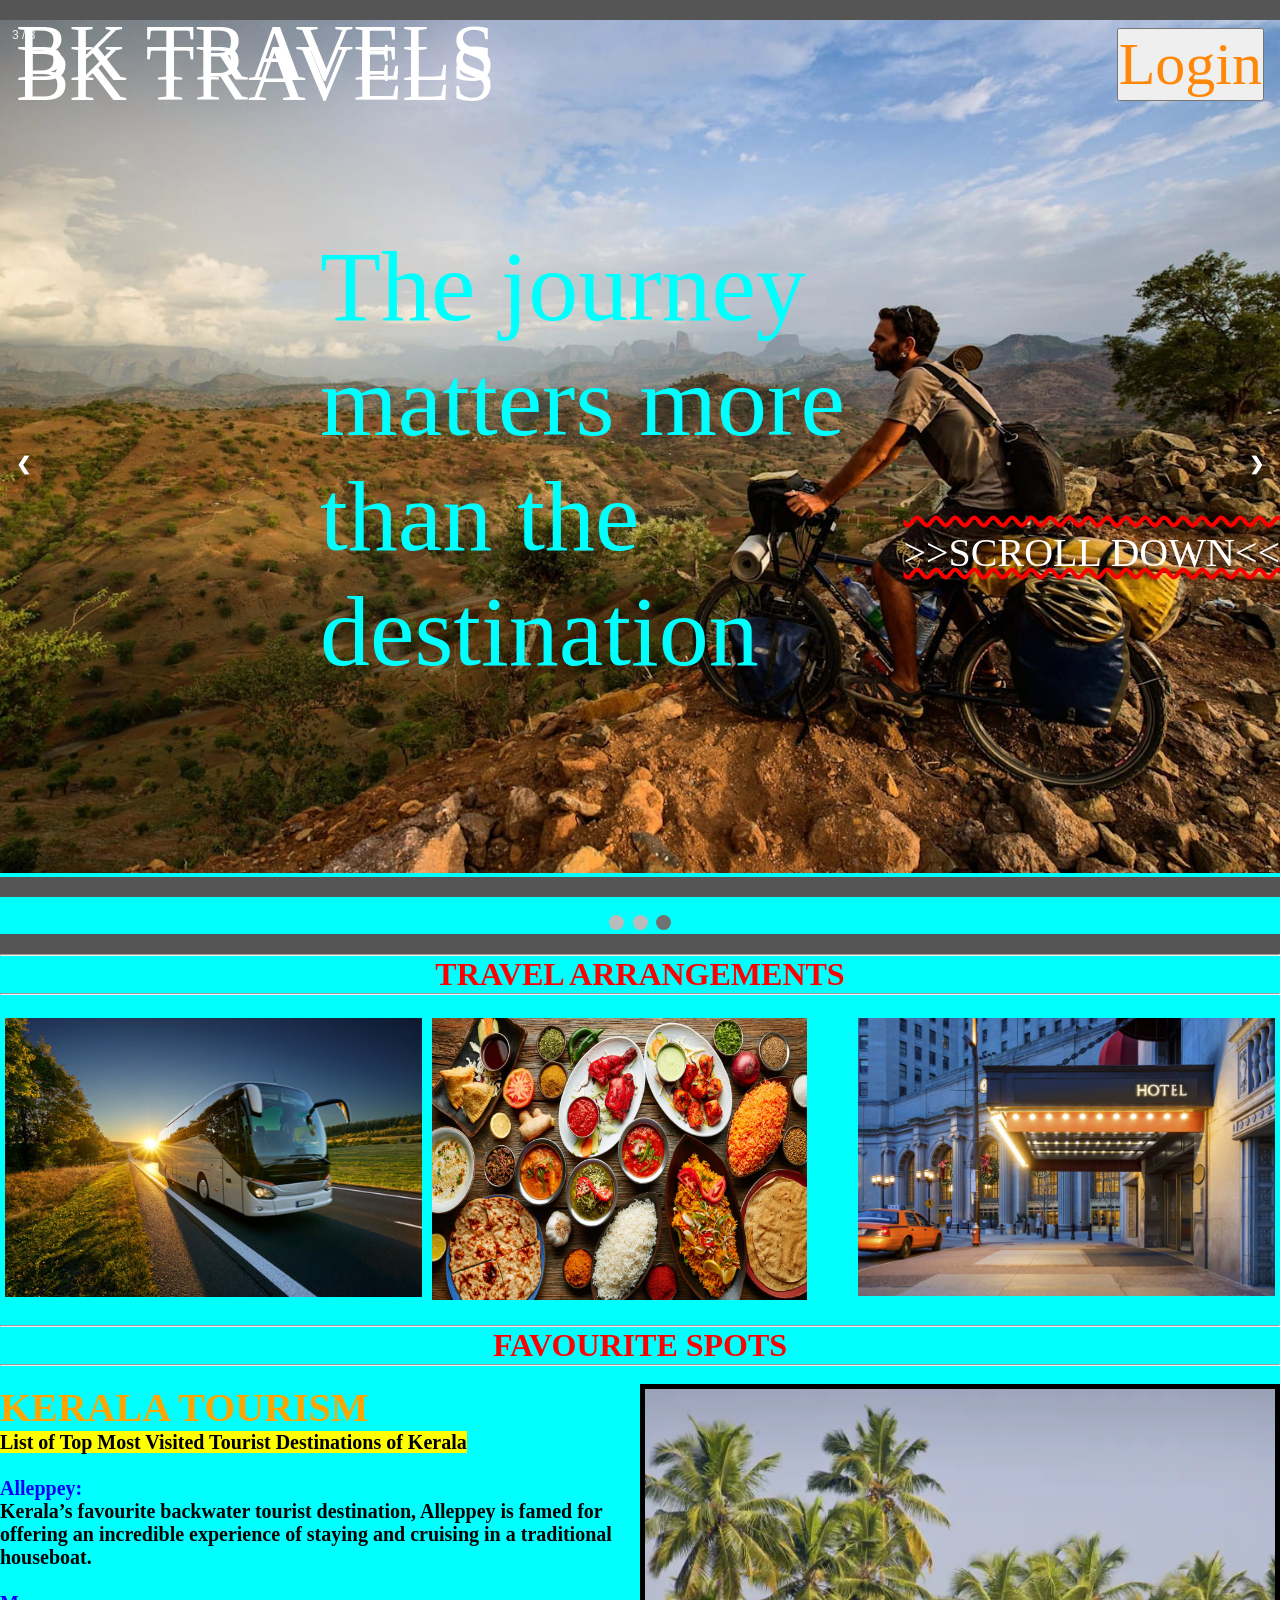
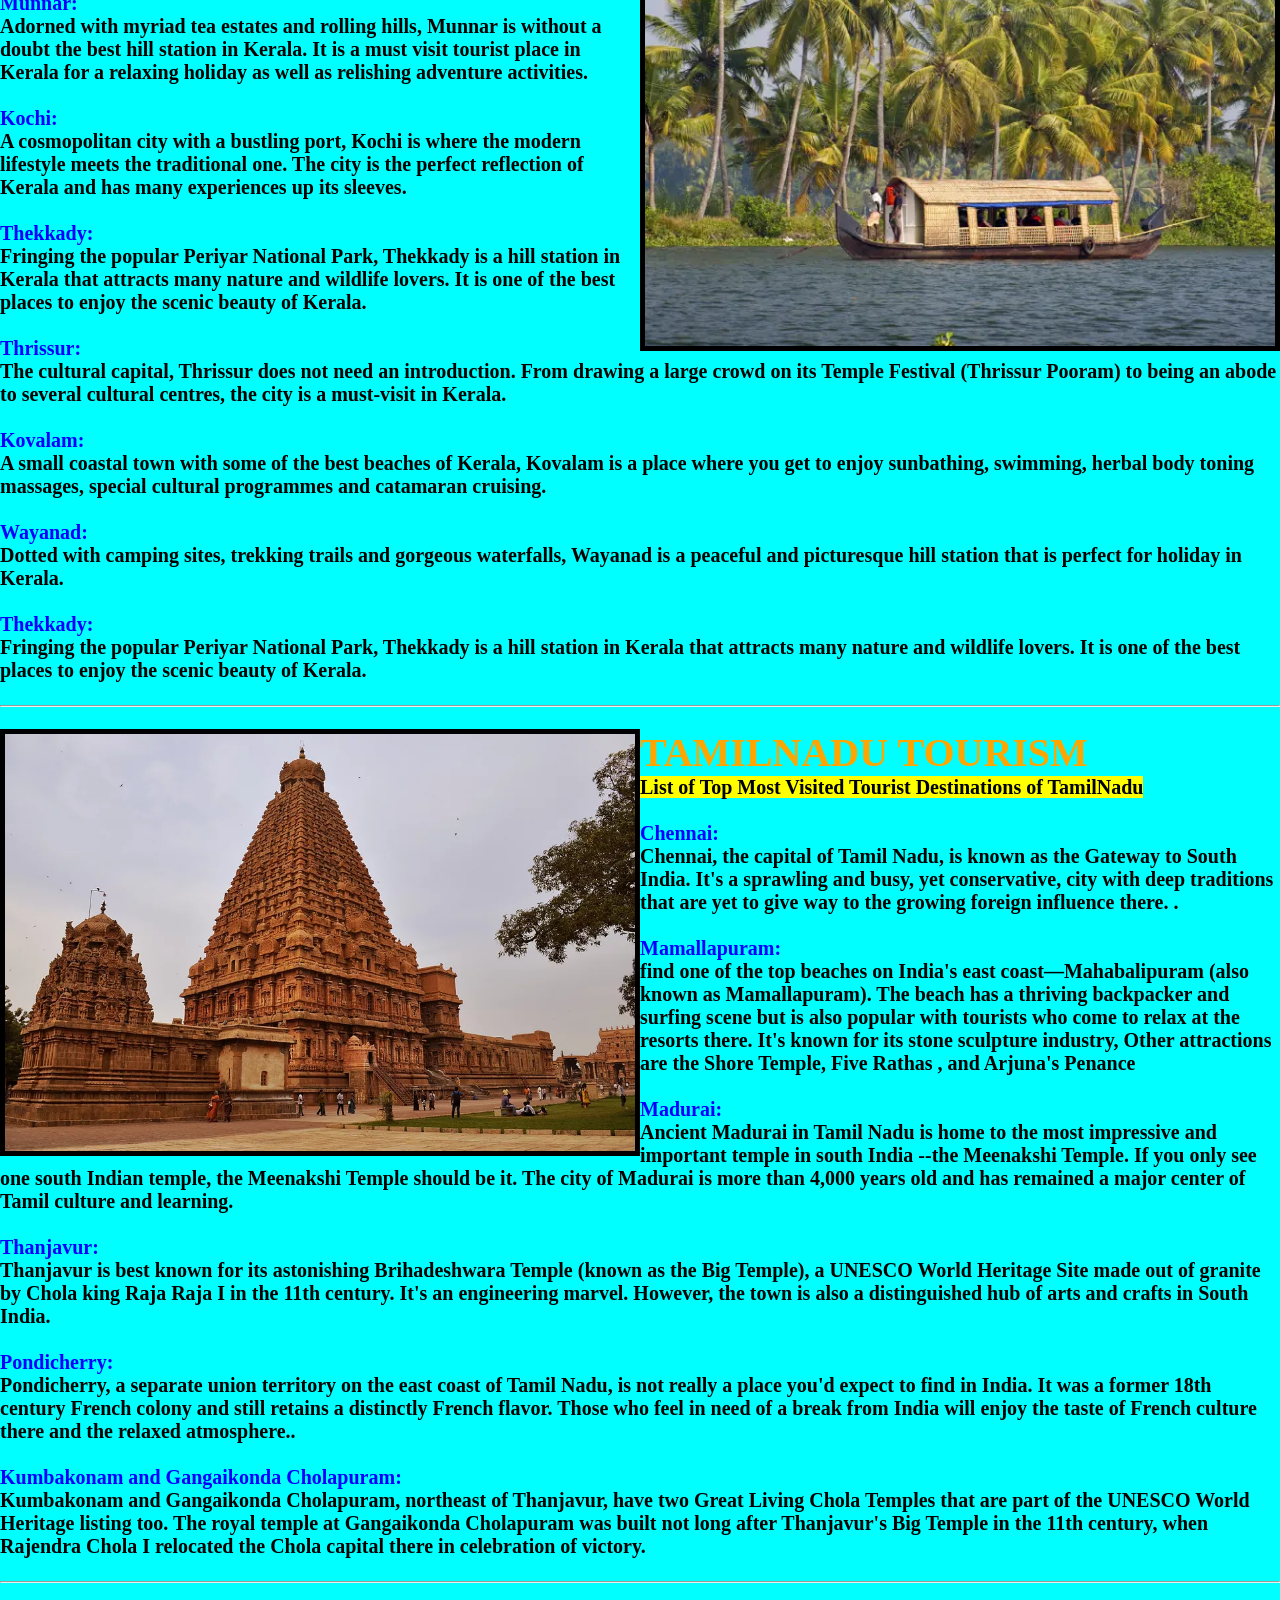
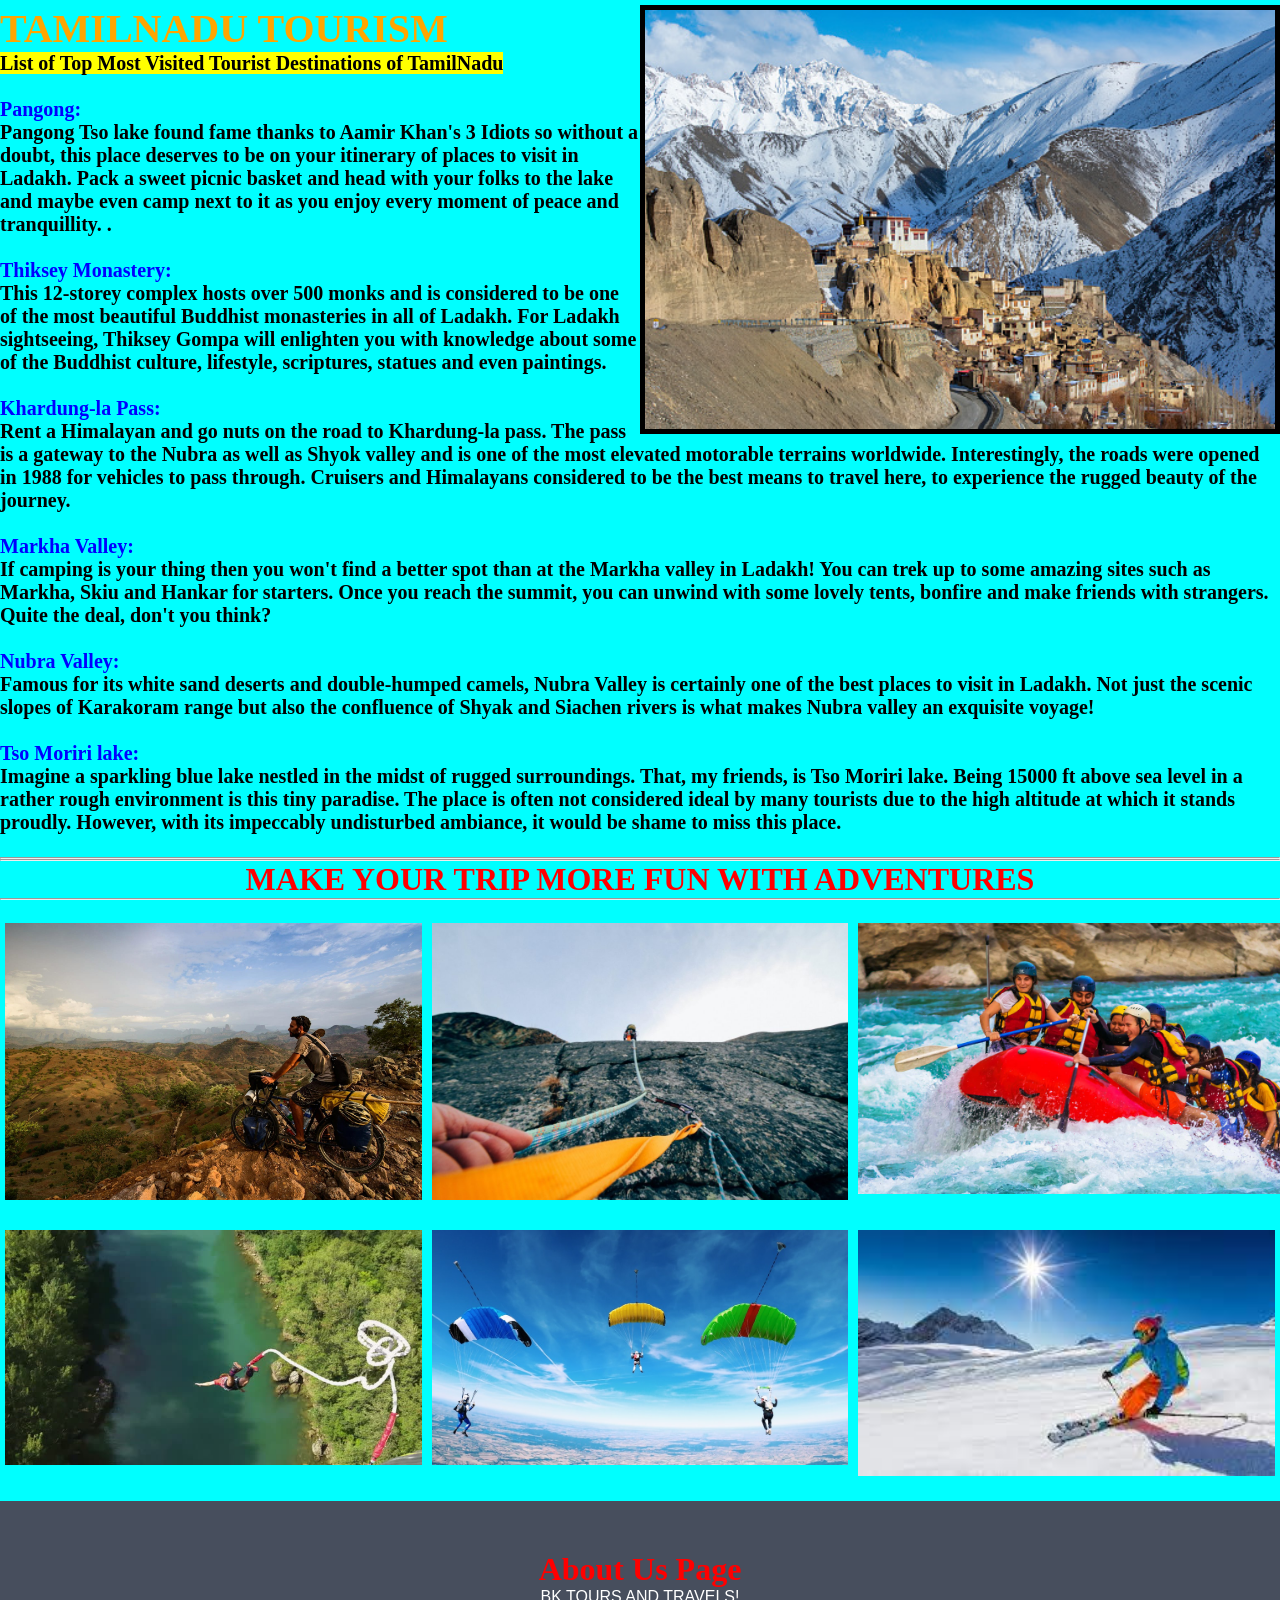
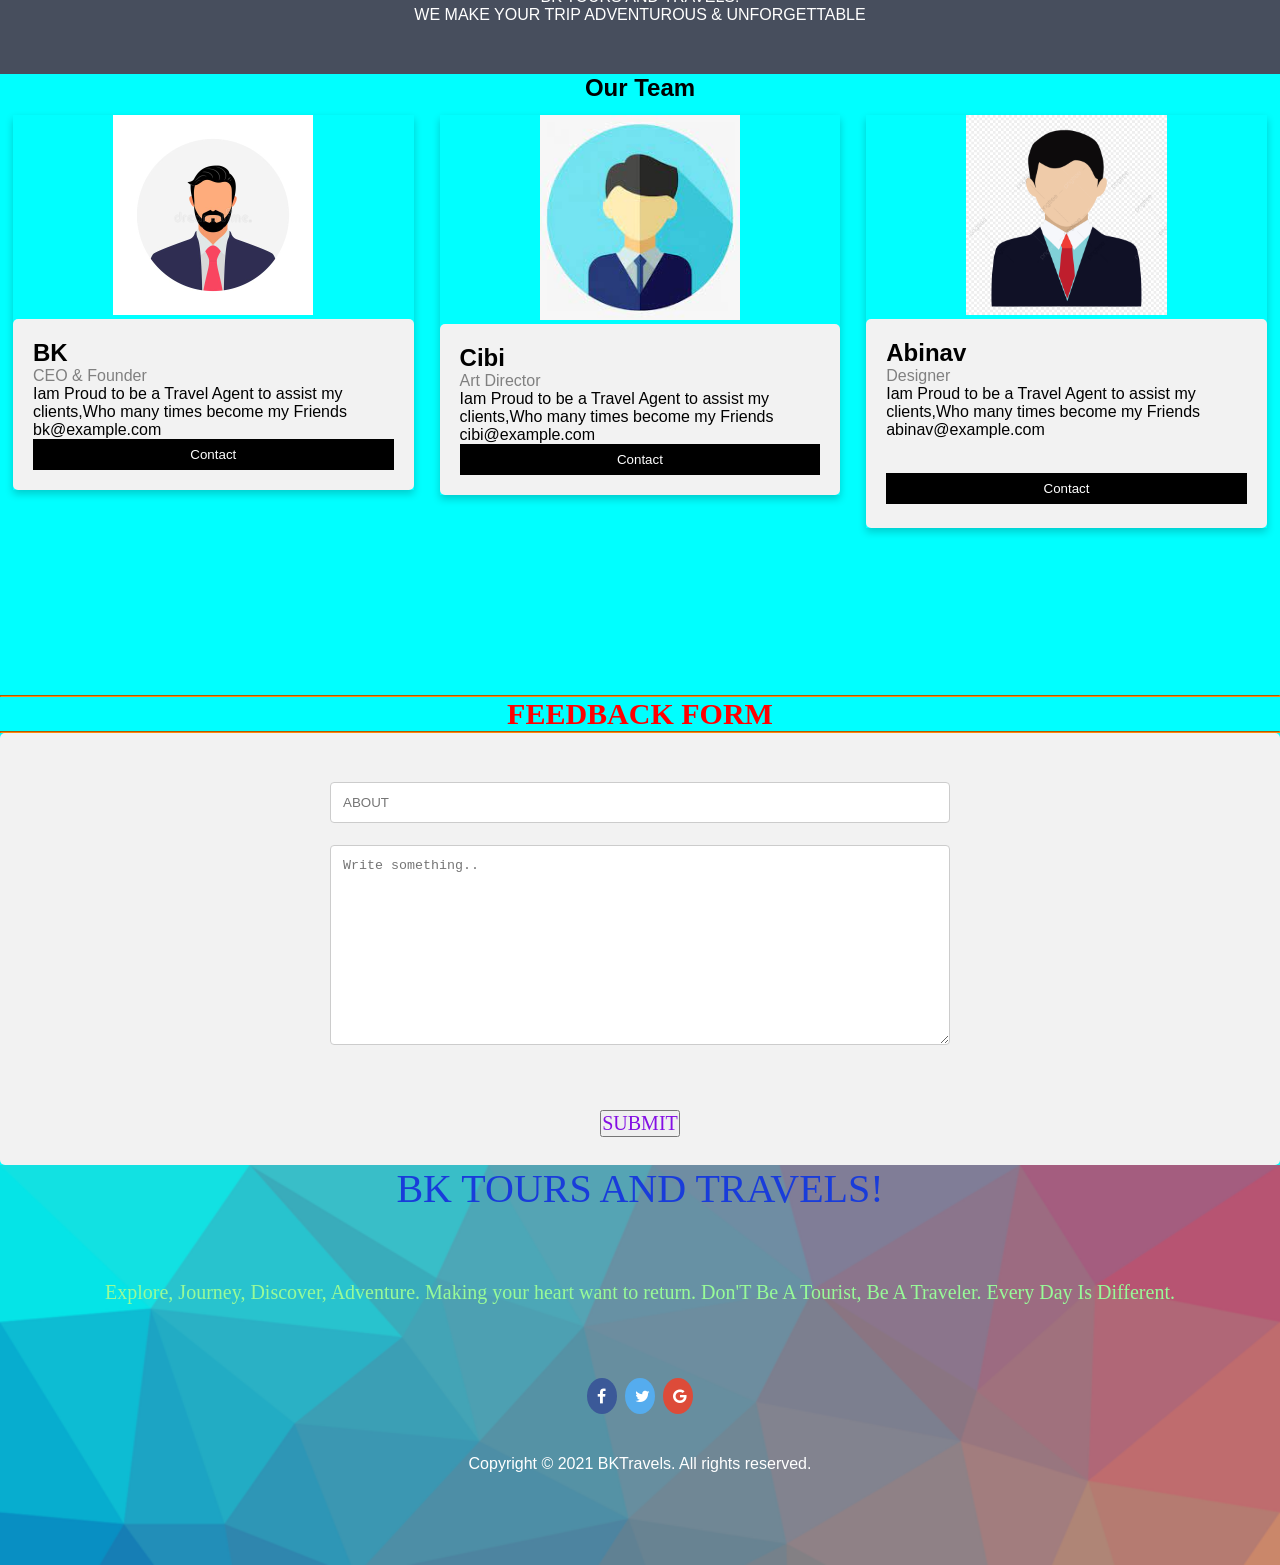
<file: index.html>
<!DOCTYPE html>
<html lang="en">
<head>
    <meta charset="UTF-8">
    <title>vehicle booking</title>
    <link rel="stylesheet" href="bktravels.css">
    <link rel="stylesheet" href="https://cdnjs.cloudflare.com/ajax/libs/font-awesome/4.7.0/css/font-awesome.min.css">
    <!---we had linked our css file----->
    <style>
      #snackbar {
        visibility: hidden;
        min-width: 250px;
        margin-left: -125px;
        background-color: #333;
        color: #fff;
        text-align: center;
        border-radius: 2px;
        padding: 16px;
        position: fixed;
        z-index: 1;
        left: 50%;
        bottom: 30px;
        font-size: 17px;
      }
      
      #snackbar.show {
        visibility: visible;
        -webkit-animation: fadein 0.5s, fadeout 0.5s 2.5s;
        animation: fadein 0.5s, fadeout 0.5s 2.5s;
      }
      
      @-webkit-keyframes fadein {
        from {bottom: 0; opacity: 0;} 
        to {bottom: 30px; opacity: 1;}
      }
      
      @keyframes fadein {
        from {bottom: 0; opacity: 0;}
        to {bottom: 30px; opacity: 1;}
      }
      
      @-webkit-keyframes fadeout {
        from {bottom: 30px; opacity: 1;} 
        to {bottom: 0; opacity: 0;}
      }
      
      @keyframes fadeout {
        from {bottom: 30px; opacity: 1;}
        to {bottom: 0; opacity: 0;}
      }
#myBtn {
  display: none; /* Hidden by default */
  position: fixed; /* Fixed/sticky position */
  bottom: 20px; /* Place the button at the bottom of the page */
  right: 30px; /* Place the button 30px from the right */
  z-index: 99; /* Make sure it does not overlap */
  border: none; /* Remove borders */
  outline: none; /* Remove outline */
  background-color: red; /* Set a background color */
  color: white; /* Text color */
  cursor: pointer; /* Add a mouse pointer on hover */
  padding: 15px; /* Some padding */
  border-radius: 10px; /* Rounded corners */
  font-size: 18px; /* Increase font size */
}

#myBtn:hover {
  background-color: #555; /* Add a dark-grey background on hover */
}

/* Style the header */
.header {
  padding: 10px 16px;
  background: #555;
  color: #f1f1f1;
}

/* Page content */
.content {
  padding: 16px;
}

/* The sticky class is added to the header with JS when it reaches its scroll position */
.sticky {
  position: fixed;
  top: 0;
  width: 100%
}

/* Add some top padding to the page content to prevent sudden quick movement (as the header gets a new position at the top of the page (position:fixed and top:0) */
.sticky + .content {
  padding-top: 102px;
}



      </style>
</head>

<body bgcolor="cyan" >
 <div class="header" id="myHeader">
    <div class="glow" style="font-size:80px;font-family:algerian;color:white;text-align:left;">BK TRAVELS</div></div>

 <button onclick="topFunction()" id="myBtn" title="Go to top">Top</button>
 
		 <!-- Slideshow container -->
<div class="slideshow-container">
  
  <!-- Full-width images with number and caption text -->
  <div class="mySlides fade">
    <div class="numbertext">1 / 3</div>
    <img src="r8.jpg" style="width:100%">
    <div class="centered" style="font-size:100px;font-family:algerian;color:orange;text-align:left;">Don'T Be A Tourist, Be A Traveler.Every Day Is Different</div>
	<div class="header" id="myHeader">
    <div class="glow" style="font-size:80px;font-family:algerian;color:white;text-align:left;">BK TRAVELS</div></div>
	<div class="center-right" style="font-size:40px;font-family:algerian;color:white;text-align:left;"> >>SCROLL DOWN<< </div>
   <button class='loginbtn' onclick="document.getElementById('login-           form').style.display='block'" style="width:auto;" ><a href="#"> Login</button></a>
  </div>

  <div class="mySlides fade">
    <div class="numbertext">2 / 3</div>
    <img src="r5.jpg" style="width:100%">
    <div class="centered" style="font-size:100px;font-family:algerian;color:palegreen;text-align:left;">Explore, Journey, Discover, Adventure. </div>
		<div class="header" id="myHeader">
       <div class="glow" style="font-size:80px;font-family:algerian;color:white;text-align:left;">BK TRAVELS</div></div>
		<div class="center-right" style="font-size:40px;font-family:algerian;color:white;text-align:left;"> >>SCROLL DOWN<< </div>
    <button class='loginbtn' onclick="document.getElementById('login-           form').style.display='block'" style="width:auto;" ><a href="#"> Login</button></a>
  </div>

  <div class="mySlides fade">
    <div class="numbertext">3 / 3</div>
    <img src="e1.jpg" style="width:100%">
    <div class="centered" style="font-size:100px;font-family:algerian;color:cyan;text-align:left;">The journey matters more than the destination </div>
		<div class="header" id="myHeader">
      <div class="glow" style="font-size:80px;font-family:algerian;color:white;text-align:left;">BK TRAVELS</div></div>
	<div class="center-right" style="font-size:40px;font-family:algerian;color:white;text-align:left;"> >>SCROLL DOWN<< </div>
    <button class='loginbtn' onclick="document.getElementById('login-           form').style.display='block'" style="width:auto;" ><a href="#"> Login</button></a>
  </div>

  <!-- Next and previous buttons -->
  <a class="prev" onclick="plusSlides(-1)">&#10094;</a>
  <a class="next" onclick="plusSlides(1)">&#10095;</a>
</div>
<br>

<!-- The dots/circles -->
<div style="text-align:center">
  <span class="dot" onclick="currentSlide(1)"></span>
  <span class="dot" onclick="currentSlide(2)"></span>
  <span class="dot" onclick="currentSlide(3)"></span>
</div>
        
 <div class="header" id="myHeader">
    <div class="glow" style="font-size:80px;font-family:algerian;color:white;text-align:left;">BK TRAVELS</div></div>

      <hr><h1 style="font-size:30;text-align:center;font-family:algerian;color:red;">TRAVEL ARRANGEMENTS</hr></h1>
      <hr><P style="font-size:50;text-align:center;font-family:times new roman;"> <span style="color:green"> </P></span><br>

   
<div class="row">
  <div class="column">
    <img src="a3.jpg" alt="Snow" style="width:100%">
  </div>
  <div class="column">
    <img src="a1.jpg" alt="Forest" style="width:90% ">
  </div>
  <div class="column">
    <img src="a2.jpg" alt="Mountains" style="width:100%">
  </div>
</div>

      <hr><h1 style="font-size:30;text-align:center;font-family:algerian;color:red;">FAVOURITE SPOTS</hr></h1>
      <hr><P style="font-size:50;text-align:center;font-family:times new roman;"> <span style="color:green"> </P></span><br>
	
	<IMG src="b1.jpg" align=right border=5px width=50% height=100% >
<h3  style="font-size:40px;font-family:algerian;color:orange;">KERALA TOURISM<h3>

 <p align=left style="font-size:20px;text-align:left;font-family:algerian;color:;"><mark>List of Top Most Visited Tourist Destinations of Kerala</mark><br><br>
<span style="color:blue">Alleppey: </span> <br>Kerala’s favourite backwater tourist destination, Alleppey is famed for offering an incredible experience of staying and cruising in a traditional houseboat.<br><br>

<span style="color:blue">Munnar: </span><br>Adorned with myriad tea estates and rolling hills, Munnar is without a doubt the best hill station in Kerala. It is a must visit tourist place in Kerala for a relaxing holiday as well as relishing adventure activities.<br>
<br>

<span style="color:blue">Kochi: </span><br>A cosmopolitan city with a bustling port, Kochi is where the modern lifestyle meets the traditional one. The city is the perfect reflection of Kerala and has many experiences up its sleeves.<br><br>

<span style="color:blue">Thekkady: </span> <br>Fringing the popular Periyar National Park, Thekkady is a hill station in Kerala that attracts many nature and wildlife lovers. It is one of the best places to enjoy the scenic beauty of Kerala.<br><br>

<span style="color:blue">Thrissur: </span> <br>The cultural capital, Thrissur does not need an introduction. From drawing a large crowd on its Temple Festival (Thrissur Pooram) to being an abode to several cultural centres, the city is a must-visit in Kerala.<br><br>

<span style="color:blue">Kovalam: </span> <br>A small coastal town with some of the best beaches of Kerala, Kovalam is a place where you get to enjoy sunbathing, swimming, herbal body toning massages, special cultural programmes and catamaran cruising.<br><br>

<span style="color:blue">Wayanad: </span><br>Dotted with camping sites, trekking trails and gorgeous waterfalls, Wayanad is a peaceful and picturesque hill station that is perfect for holiday in Kerala.<br><br>
<span style="color:blue">Thekkady: </span> <br>Fringing the popular Periyar National Park, Thekkady is a hill station in Kerala that attracts many nature and wildlife lovers. It is one of the best places to enjoy the scenic beauty of Kerala.<br><br>
<hr>
<br>
<IMG src="c1.jpg" align=left border=5px width=50% height=100% >
<h3  style="font-size:40px;font-family:algerian;color:orange;">TAMILNADU TOURISM<h3>

 <p align=left style="font-size:20px;text-align:left;font-family:algerian;color:;"><mark>List of Top Most Visited Tourist Destinations of TamilNadu</mark><br><br>
<span style="color:blue">Chennai:</span><br>Chennai, the capital of Tamil Nadu, is known as the Gateway to South India. It's a sprawling and busy, yet conservative, city with deep traditions that are yet to give way to the growing foreign influence there.

.<br><br>

<span style="color:blue">Mamallapuram: </span> <br>find one of the top beaches on India's east coast—Mahabalipuram (also known as Mamallapuram). The beach has a thriving backpacker and surfing scene but is also popular with tourists who come to relax at the resorts there. It's known for its stone sculpture industry,  Other attractions are the Shore Temple, Five Rathas , and Arjuna's Penance <br><br>
<span style="color:blue">Madurai: </span><br>Ancient Madurai in Tamil Nadu is home to the most impressive and important temple in south India --the Meenakshi Temple. If you only see one south Indian temple, the Meenakshi Temple should be it. The city of Madurai is more than 4,000 years old and has remained a major center of Tamil culture and learning.<br><br>

<span style="color:blue">Thanjavur: </span> <br>Thanjavur is best known for its astonishing Brihadeshwara Temple (known as the Big Temple), a UNESCO World Heritage Site made out of granite by Chola king Raja Raja I in the 11th century. It's an engineering marvel. However, the town is also a distinguished hub of arts and crafts in South India. <br><br>

<span style="color:blue">Pondicherry: </span><br> Pondicherry, a separate union territory on the east coast of Tamil Nadu, is not really a place you'd expect to find in India. It was a former 18th century French colony and still retains a distinctly French flavor. Those who feel in need of a break from India will enjoy the taste of French culture there and the relaxed atmosphere..<br><br>

<span style="color:blue">Kumbakonam and Gangaikonda Cholapuram: </span><br> Kumbakonam and Gangaikonda Cholapuram, northeast of Thanjavur, have two Great Living Chola Temples that are part of the UNESCO World Heritage listing too. The royal temple at Gangaikonda Cholapuram was built not long after
Thanjavur's Big Temple in the 11th century, when Rajendra Chola I relocated the Chola capital there in celebration of victory. <br><br>

<hr>
<br>
<IMG src="c2.jpg" align=right border=5px width=50% height=100% >
<h3  style="font-size:40px;font-family:algerian;color:orange;">TAMILNADU TOURISM<h3>

 <p align=left style="font-size:20px;text-align:left;font-family:algerian;color:;"><mark>List of Top Most Visited Tourist Destinations of TamilNadu</mark><br><br>
<span style="color:blue">Pangong:</span><br>Pangong Tso lake found fame thanks to Aamir Khan's 3 Idiots so without a doubt, this place deserves to be on your itinerary of places to visit in Ladakh. Pack a sweet picnic basket and head with your folks to the lake and maybe even camp next to it as you enjoy every moment of peace and tranquillity.
.<br><br>

<span style="color:blue">Thiksey Monastery: </span><br> This 12-storey complex hosts over 500 monks and is considered to be one of the most beautiful Buddhist monasteries in all of Ladakh. For Ladakh sightseeing, Thiksey Gompa will enlighten you with knowledge about some of the Buddhist culture, lifestyle, scriptures, statues and even paintings. <br><br>
<span style="color:blue">Khardung-la Pass: </span><br>Rent a Himalayan and go nuts on the road to Khardung-la pass. The pass is a gateway to the Nubra as well as Shyok valley and is one of the most elevated motorable terrains worldwide. Interestingly, the roads were opened in 1988 for vehicles to pass through. Cruisers and Himalayans considered to be the best means to travel here, to experience the rugged beauty of the journey.<br><br>

<span style="color:blue">Markha Valley: </span><br> If camping is your thing then you won't find a better spot than at the Markha valley in Ladakh! You can trek up to some amazing sites such as Markha, Skiu and Hankar for starters. Once you reach the summit, you can unwind with some lovely tents, bonfire and make friends with strangers. Quite the deal, don't you think? <br><br>

<span style="color:blue">Nubra Valley: </span><br> Famous for its white sand deserts and double-humped camels, Nubra Valley is certainly one of the best places to visit in Ladakh. Not just the scenic slopes of Karakoram range but also the confluence of Shyak and Siachen rivers is what makes Nubra valley an exquisite voyage!<br><br>

<span style="color:blue">Tso Moriri lake: </span><br>
    Imagine a sparkling blue lake nestled in the midst of rugged surroundings. That, my friends, is Tso Moriri lake. Being 15000 ft above sea level in a rather rough environment is this tiny paradise. The place is often not considered ideal by many tourists due to the high altitude at which it stands proudly. However, with its impeccably undisturbed ambiance, it would be shame to miss this place. <br><br>

<hr>



<hr><h1 style="font-size:30;text-align:center;font-family:algerian;color:red;">MAKE YOUR TRIP MORE FUN WITH ADVENTURES</hr></h1>
      <hr><P style="font-size:50;text-align:center;font-family:times new roman;"> <span style="color:green"> </P></span><br>
      <div class="row">
        <div class="column">
          <img src="e1.jpg" alt="Snow" style="width:100%; height: 120%;">
        </div>
        <div class="column">
          <img src="e2.jpg" alt="Forest" style="width:100%">
        </div>
        <div class="column">
          <img src="e3.jpg" alt="Mountains" style="width:130%">
        </div>
      </div>

    

<div class="row">
  <div class="column">
    <img src="e4.jpg" alt="Snow" style="width:100%">
  </div>
  <div class="column">
    <img src="e5.jpg" alt="Forest" style="width:100%">
  </div>
  <div class="column">
    <img src="e6.jpg" alt="Mountains" style="width:100%;height: 50%;">
  </div>
</div>






<div class="about-section">
  <h1  style="font-size:30;text-align:center;font-family:algerian;color:red;">About Us Page</h1>
  <p>BK TOURS AND TRAVELS! </p>
  <p>WE MAKE YOUR TRIP ADVENTUROUS & UNFORGETTABLE</p>
</div>

<h2 style="text-align:center">Our Team</h2>
<div class="row">
  <div class="column">
    <div class="card">
    <center>  <img src="d1.jpg" alt="Jane" style="width:50%"></center>
      <div class="container">
        <h2>BK</h2>
        <p class="title">CEO & Founder</p>
        <p>Iam Proud to be a Travel Agent to assist my clients,Who many times become my Friends</p>
        <p>bk@example.com</p>
        <p><button class="button">Contact</button></p>
      </div>
    </div>
  </div>

  <div class="column">
    <div class="card">
        <center>  <img src="d2.jpg" alt="Mike" style="width:50%"></center>
      <div class="container">
        <h2>Cibi</h2>
        <p class="title">Art Director</p>
        <p>Iam Proud to be a Travel Agent to assist my clients,Who many times become my Friends</p>
        <p>cibi@example.com</p>
        <p><button class="button">Contact</button></p>
      </div>
    </div>
  </div>

  <div class="column">
    <div class="card">
        <center>  <img src="d3.jpg" alt="John" style="width:50%"></center>
      <div class="container">
        <h2>Abinav</h2>
        <p class="title">Designer</p>
        <p>Iam Proud to be a Travel Agent to assist my clients,Who many times become my Friends</p>
        <p>abinav@example.com</p>
        <p> <a href=''><button class="button">Contact</button></p>
      </div>
    </div>
  </div>
</div>
<BR><BR>
<CENTER>
<HR><h1 style="font-size:30px;text-align:center;font-family:algerian;color:red;"> FEEDBACK FORM</H1></CENTER></p><HR>
 
  <center>
  <div class="container">
    <form action="/action_page.php">
     
      <input type="text" id="fname" name="firstname" placeholder="ABOUT">
  
     
      <textarea id="subject" name="subject" placeholder="Write something.." style="height:200px"></textarea>
  <BR>
     <button onclick="myFunction()" style="color: rgb(132, 15, 228); font-size: 20px; font-family: algerian;">SUBMIT</button></center>
<div id="snackbar">Some text some message..</div>

<script>
  function myFunction() {
    var x = document.getElementById("snackbar");
    x.className = "show";
    setTimeout(function(){ x.className = x.className.replace("show", ""); }, 3000);
  }
  </script>
  <script> var slideIndex = 1;
   showSlides(slideIndex);
   
   // Next/previous controls
   function plusSlides(n) {
     showSlides(slideIndex += n);
   }
   
   // Thumbnail image controls
   function currentSlide(n) {
     showSlides(slideIndex = n);
   }
   
   function showSlides(n) {
     var i;
     var slides = document.getElementsByClassName("mySlides");
     var dots = document.getElementsByClassName("dot");
     if (n > slides.length) {slideIndex = 1}
     if (n < 1) {slideIndex = slides.length}
     for (i = 0; i < slides.length; i++) {
         slides[i].style.display = "none";
     }
     for (i = 0; i < dots.length; i++) {
         dots[i].className = dots[i].className.replace(" active", "");
     }
     slides[slideIndex-1].style.display = "block";
     dots[slideIndex-1].className += " active";
   }
   var slideIndex = 0;
showSlides();

function showSlides() {
  var i;
  var slides = document.getElementsByClassName("mySlides");
  var dots = document.getElementsByClassName("dot");
  for (i = 0; i < slides.length; i++) {
    slides[i].style.display = "none";  
  }
  slideIndex++;
  if (slideIndex > slides.length) {slideIndex = 1}    
  for (i = 0; i < dots.length; i++) {
    dots[i].className = dots[i].className.replace(" active", "");
  }
  slides[slideIndex-1].style.display = "block";  
  dots[slideIndex-1].className += " active";
  setTimeout(showSlides, 2000); // Change image every 2 seconds
}

//Get the button:
mybutton = document.getElementById("myBtn");

// When the user scrolls down 20px from the top of the document, show the button
window.onscroll = function() {scrollFunction()};

function scrollFunction() {
  if (document.body.scrollTop > 20 || document.documentElement.scrollTop > 20) {
    mybutton.style.display = "block";
  } else {
    mybutton.style.display = "none";
  }
}

// When the user clicks on the button, scroll to the top of the document
function topFunction() {
  document.body.scrollTop = 0; // For Safari
  document.documentElement.scrollTop = 0; // For Chrome, Firefox, IE and Opera
}


// When the user scrolls the page, execute myFunction
window.onscroll = function() {myFunction()};

// Get the header
var header = document.getElementById("myHeader");

// Get the offset position of the navbar
var sticky = header.offsetTop;

// Add the sticky class to the header when you reach its scroll position. Remove "sticky" when you leave the scroll position
function myFunction() {
  if (window.pageYOffset > sticky) {
    header.classList.add("sticky");
  } else {
    header.classList.remove("sticky");
  }
}



  </script> 
  
<div class="footer">
         
    <p style="font-size:40px;text-align:center;font-family:algerian;color:rgb(25, 60, 218);"">BK TOURS AND TRAVELS!</p>	<br>
    <p style=font-size:20px;font-family:algerian;color:palegreen;text-align:center>Explore, Journey, Discover, Adventure. Making your heart want to return. Don'T Be A Tourist, Be A Traveler. Every Day Is Different.</hr></p>
   <br>
    <a href="#" class="fa fa-facebook"></a>
    <a href="#" class="fa fa-twitter"></a>
    <a href="#" class="fa fa-google"></a>
    <br> <br>	<br>
    Copyright © 2021 BKTravels. All rights reserved.
</div>
</center>

</body>
</html>
</file>
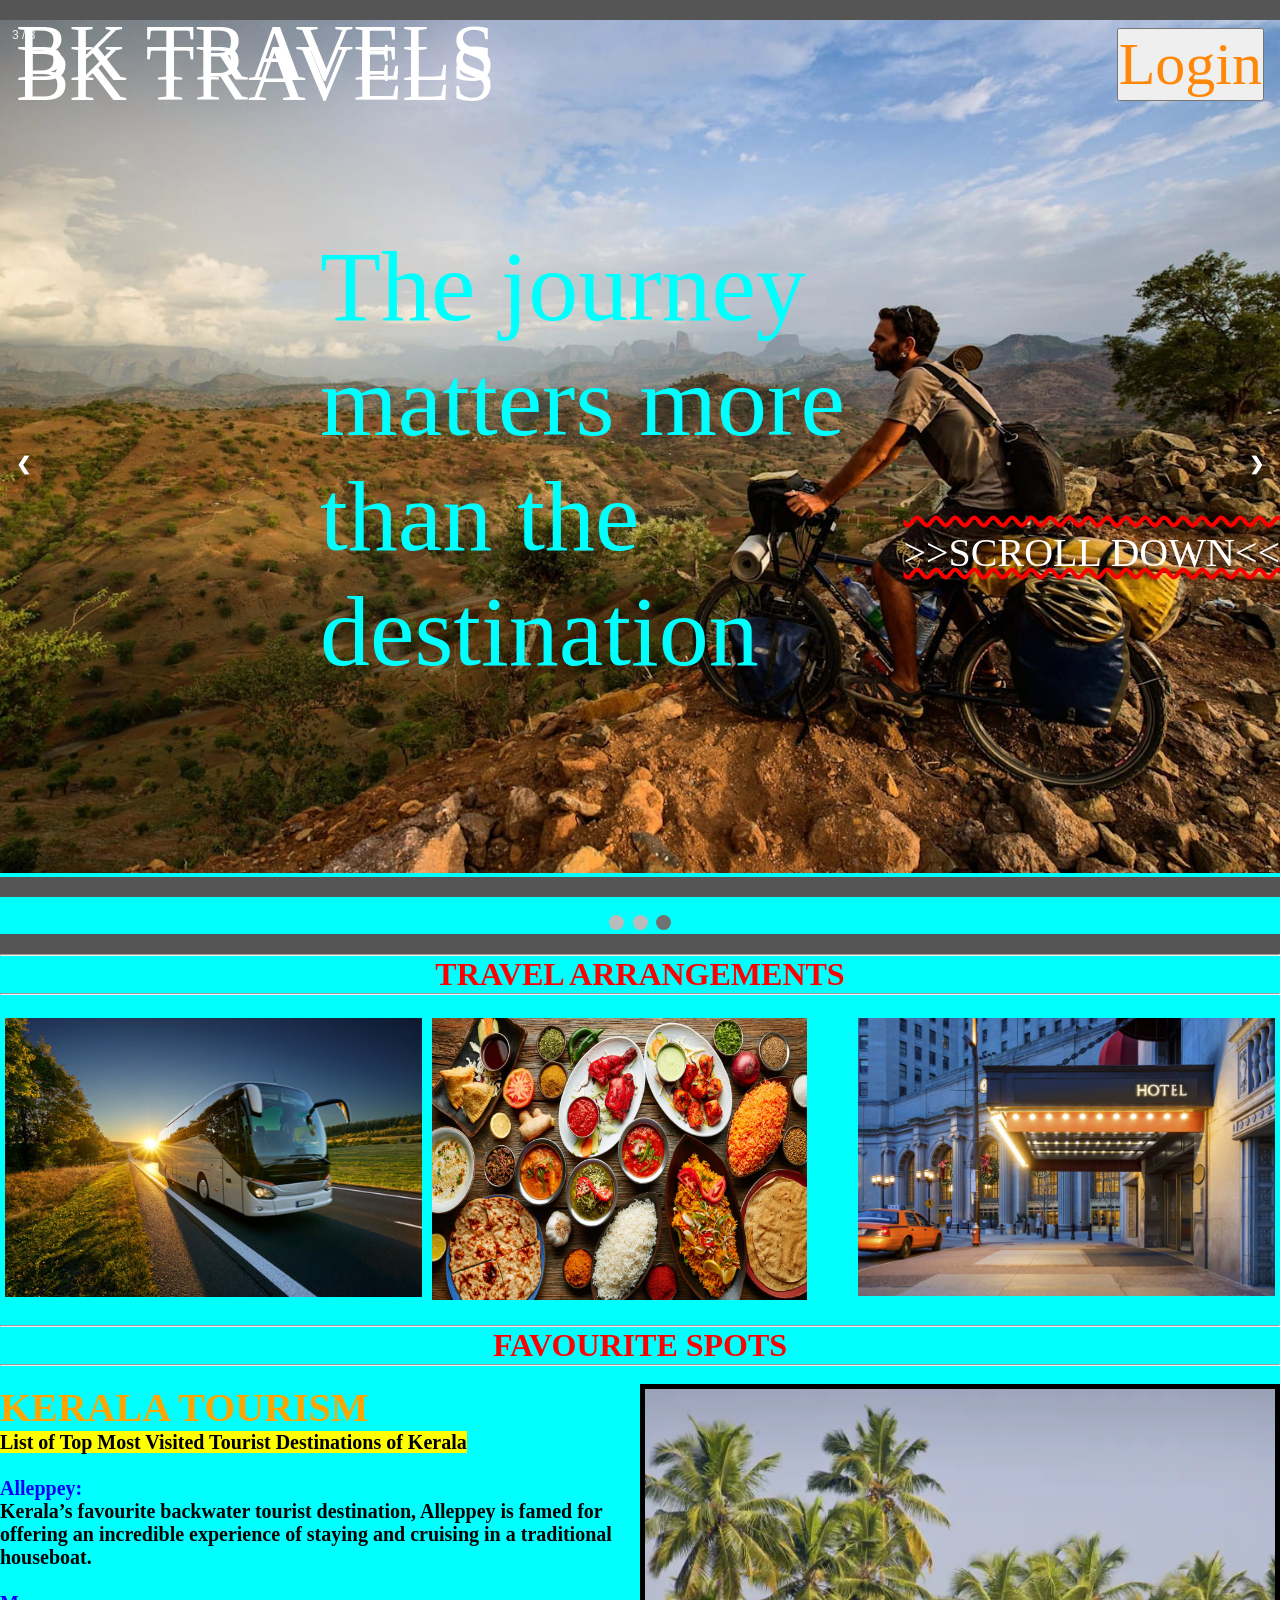
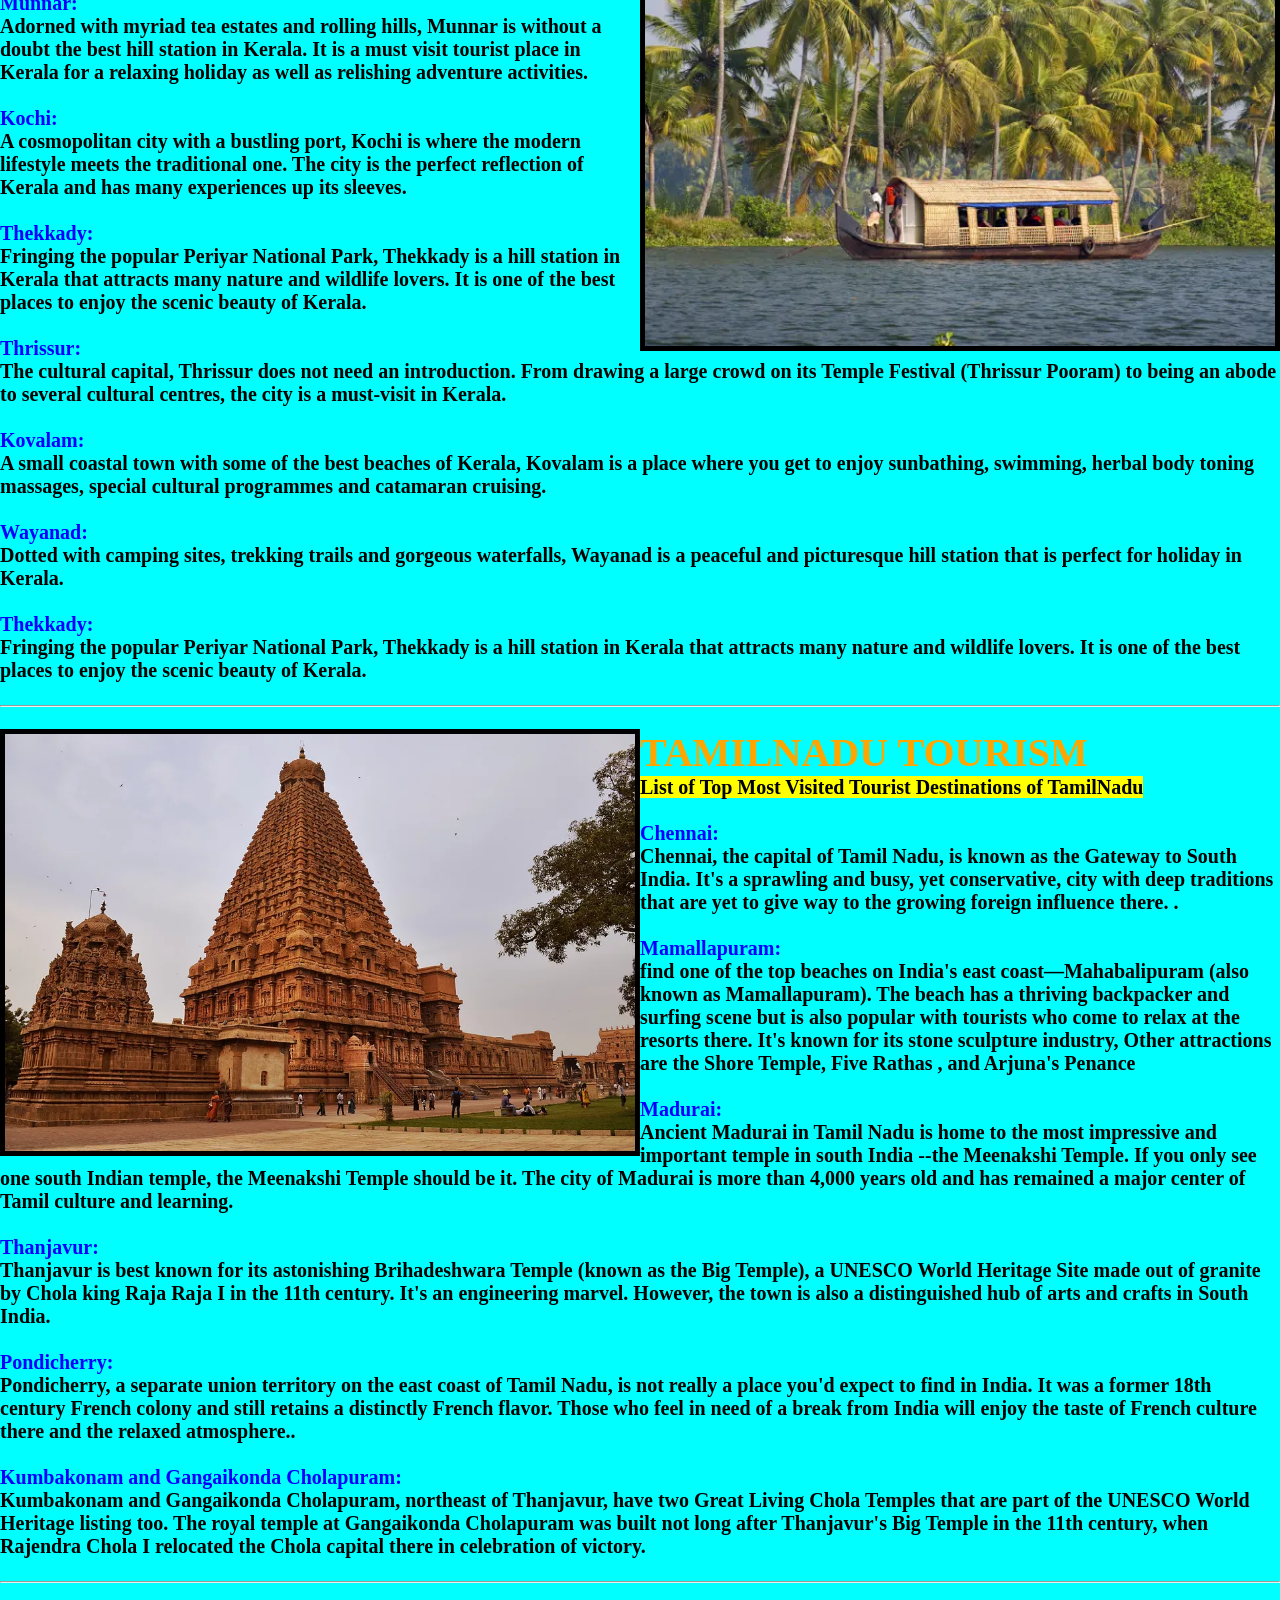
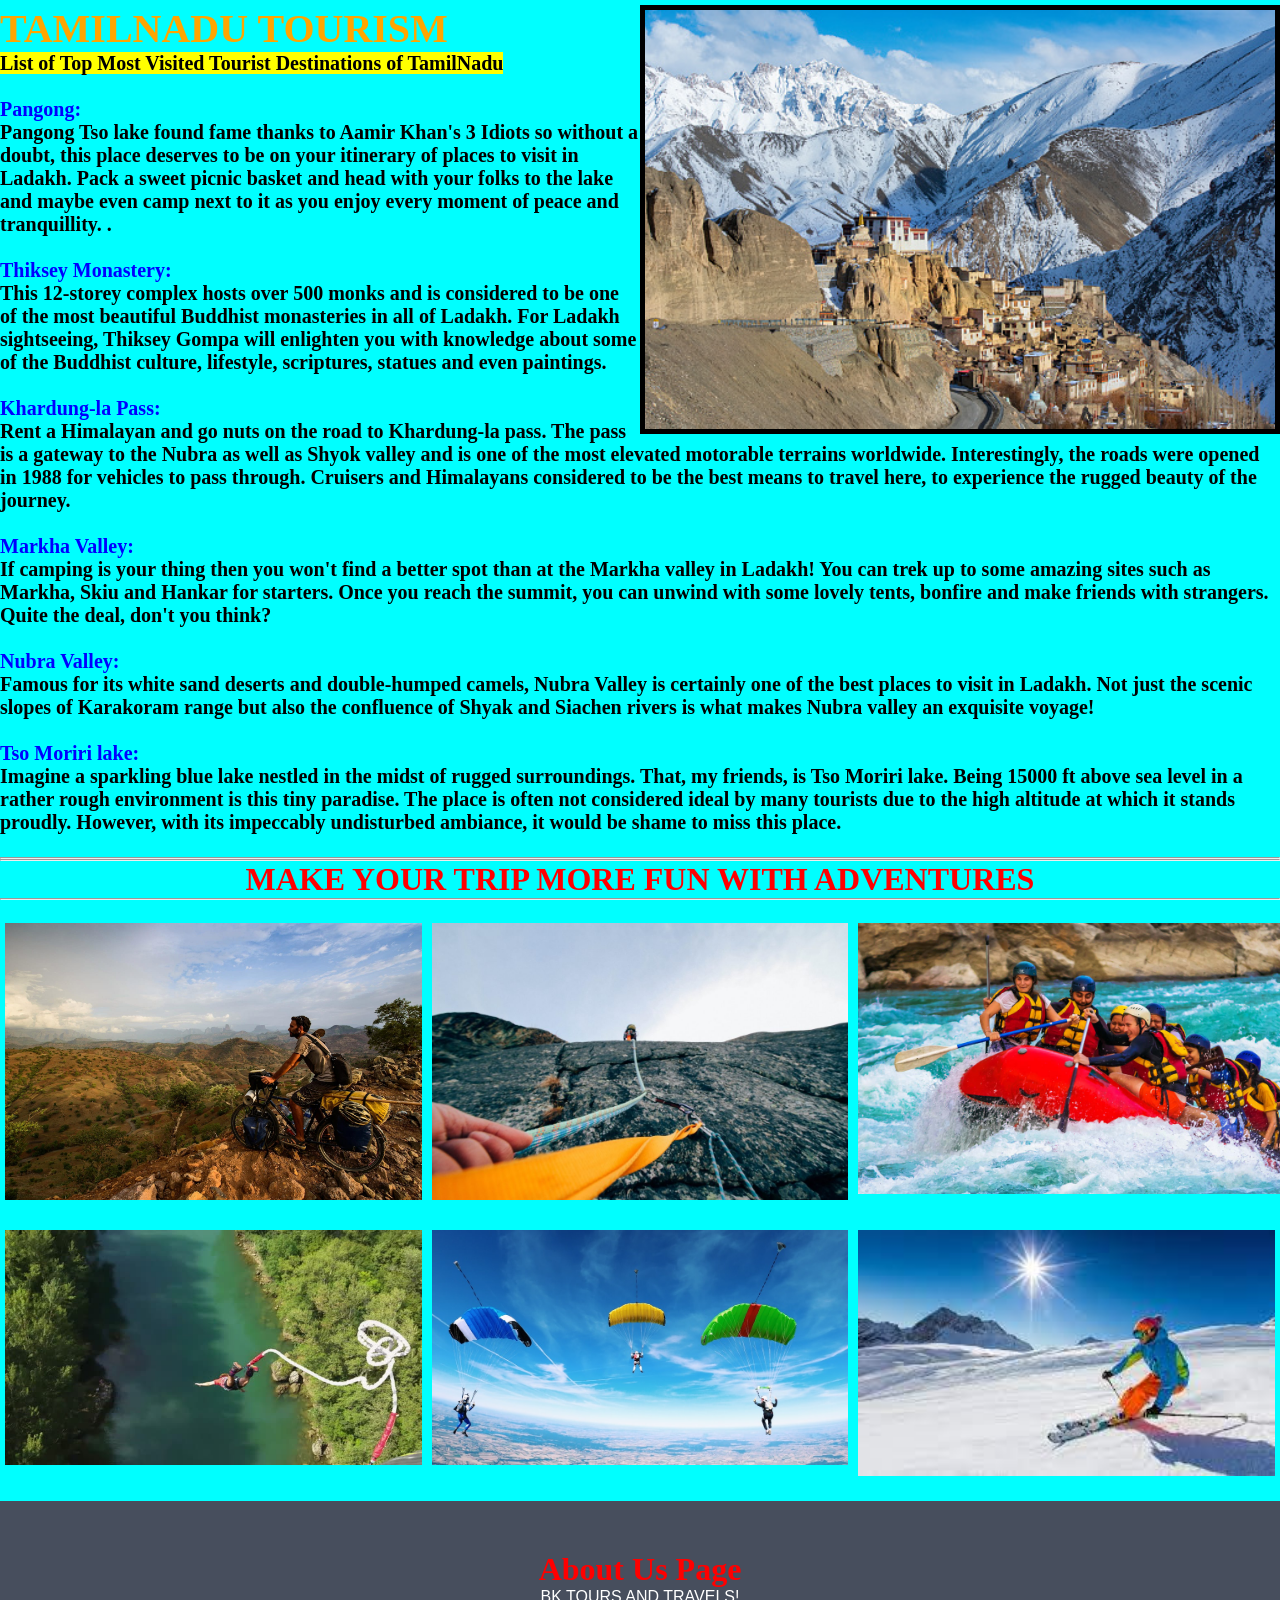
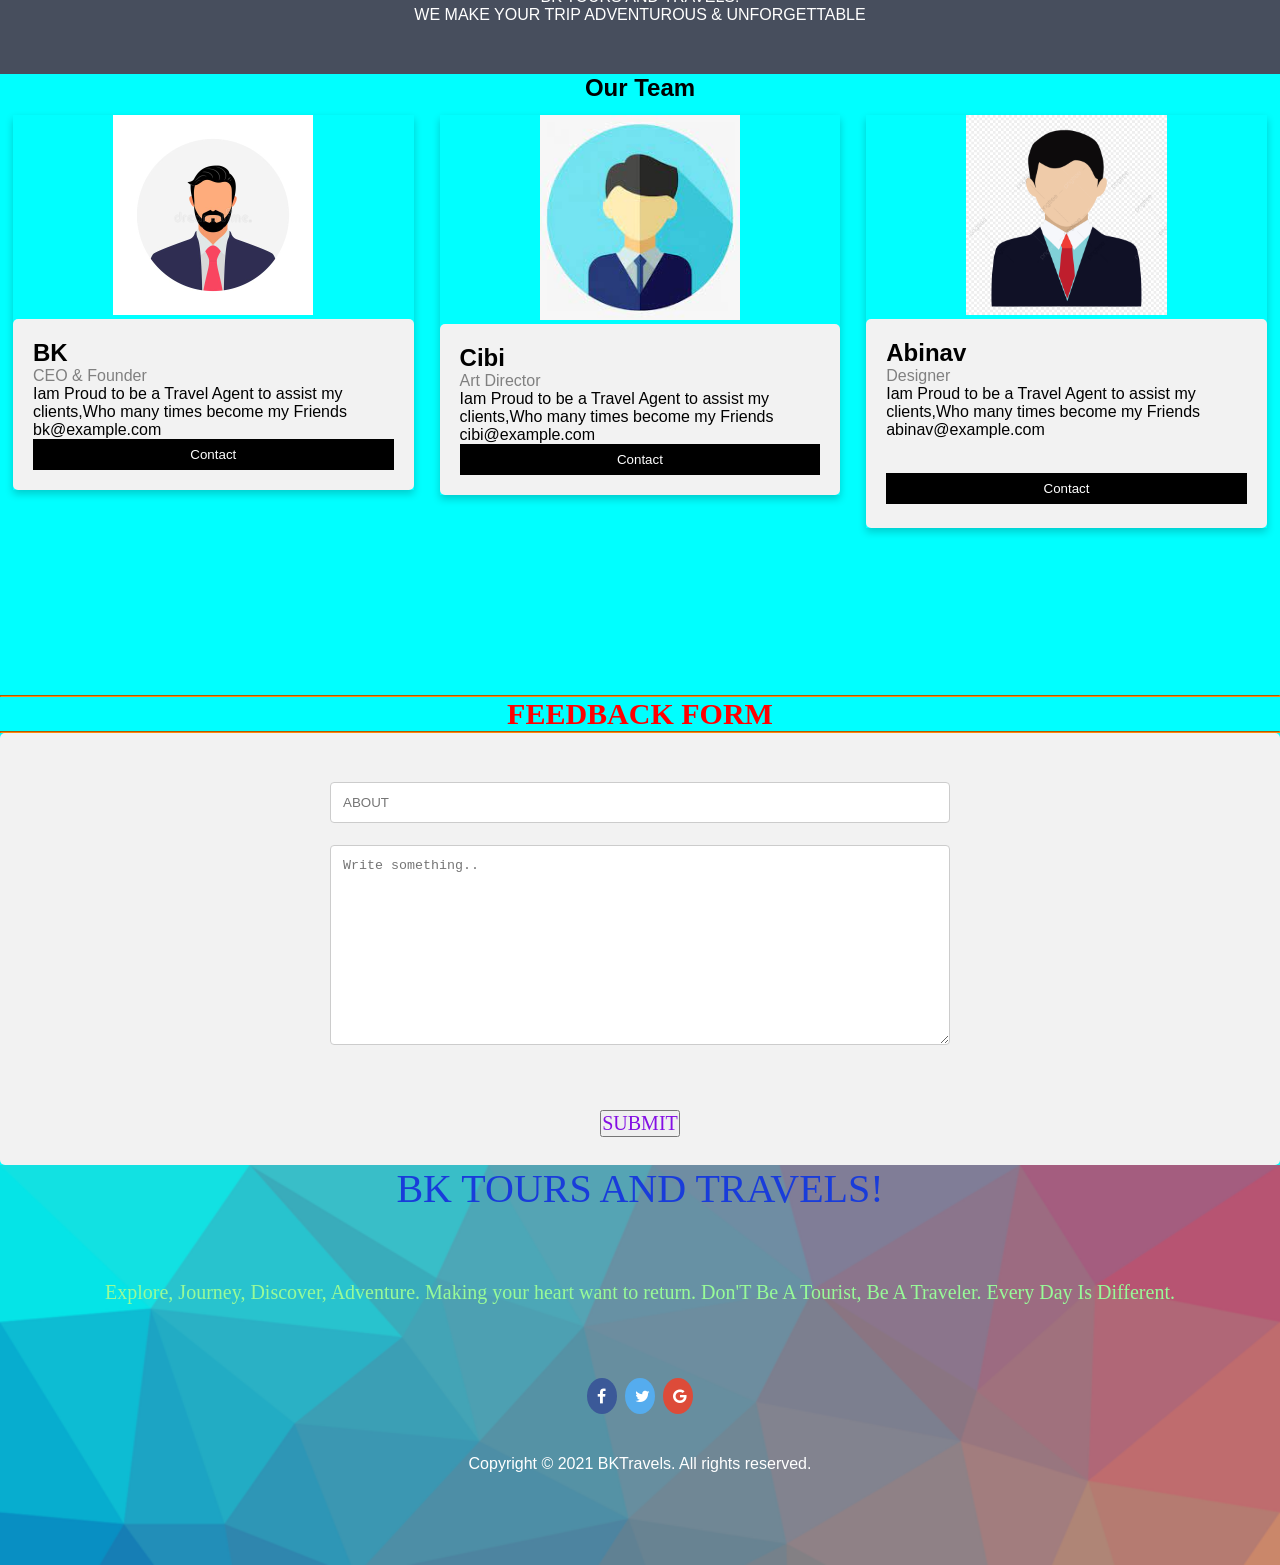
<file: bktravels.html>
<!DOCTYPE html>
<html lang="en">
<head>
    <meta charset="UTF-8">
    <title>vehicle booking</title>
    <link rel="stylesheet" href="bktravels.css">
    <link rel="stylesheet" href="https://cdnjs.cloudflare.com/ajax/libs/font-awesome/4.7.0/css/font-awesome.min.css">
    <!---we had linked our css file----->
    <style>
      #snackbar {
        visibility: hidden;
        min-width: 250px;
        margin-left: -125px;
        background-color: #333;
        color: #fff;
        text-align: center;
        border-radius: 2px;
        padding: 16px;
        position: fixed;
        z-index: 1;
        left: 50%;
        bottom: 30px;
        font-size: 17px;
      }
      
      #snackbar.show {
        visibility: visible;
        -webkit-animation: fadein 0.5s, fadeout 0.5s 2.5s;
        animation: fadein 0.5s, fadeout 0.5s 2.5s;
      }
      
      @-webkit-keyframes fadein {
        from {bottom: 0; opacity: 0;} 
        to {bottom: 30px; opacity: 1;}
      }
      
      @keyframes fadein {
        from {bottom: 0; opacity: 0;}
        to {bottom: 30px; opacity: 1;}
      }
      
      @-webkit-keyframes fadeout {
        from {bottom: 30px; opacity: 1;} 
        to {bottom: 0; opacity: 0;}
      }
      
      @keyframes fadeout {
        from {bottom: 30px; opacity: 1;}
        to {bottom: 0; opacity: 0;}
      }
	  
	  
	  
	  
	  #myBtn {
  display: none; /* Hidden by default */
  position: fixed; /* Fixed/sticky position */
  bottom: 20px; /* Place the button at the bottom of the page */
  right: 30px; /* Place the button 30px from the right */
  z-index: 99; /* Make sure it does not overlap */
  border: none; /* Remove borders */
  outline: none; /* Remove outline */
  background-color: red; /* Set a background color */
  color: white; /* Text color */
  cursor: pointer; /* Add a mouse pointer on hover */
  padding: 15px; /* Some padding */
  border-radius: 10px; /* Rounded corners */
  font-size: 18px; /* Increase font size */
}

#myBtn:hover {
  background-color: #555; /* Add a dark-grey background on hover */
}

/* Style the header */
.header {
  padding: 10px 16px;
  background: #555;
  color: #f1f1f1;
}

/* Page content */
.content {
  padding: 16px;
}

/* The sticky class is added to the header with JS when it reaches its scroll position */
.sticky {
  position: fixed;
  top: 0;
  width: 100%
}

/* Add some top padding to the page content to prevent sudden quick movement (as the header gets a new position at the top of the page (position:fixed and top:0) */
.sticky + .content {
  padding-top: 102px;
}



      </style>
</head>

<body bgcolor="cyan" >
 <div class="header" id="myHeader">
    <div class="glow" style="font-size:80px;font-family:algerian;color:white;text-align:left;">BK TRAVELS</div></div>

 <button onclick="topFunction()" id="myBtn" title="Go to top">Top</button>
 
		 <!-- Slideshow container -->
<div class="slideshow-container">
  
  <!-- Full-width images with number and caption text -->
  <div class="mySlides fade">
    <div class="numbertext">1 / 3</div>
    <img src="r8.jpg" style="width:100%">
    <div class="centered" style="font-size:100px;font-family:algerian;color:orange;text-align:left;">Don'T Be A Tourist, Be A Traveler.Every Day Is Different</div>
	<div class="header" id="myHeader">
    <div class="glow" style="font-size:80px;font-family:algerian;color:white;text-align:left;">BK TRAVELS</div></div>
	<div class="center-right" style="font-size:40px;font-family:algerian;color:white;text-align:left;"> >>SCROLL DOWN<< </div>
   <button class='loginbtn' onclick="document.getElementById('login-           form').style.display='block'" style="width:auto;" ><a href="http://localhost/ABCD/"> Login</button></a>
  </div>

  <div class="mySlides fade">
    <div class="numbertext">2 / 3</div>
    <img src="r5.jpg" style="width:100%">
    <div class="centered" style="font-size:100px;font-family:algerian;color:palegreen;text-align:left;">Explore, Journey, Discover, Adventure. </div>
		<div class="header" id="myHeader">
       <div class="glow" style="font-size:80px;font-family:algerian;color:white;text-align:left;">BK TRAVELS</div></div>
		<div class="center-right" style="font-size:40px;font-family:algerian;color:white;text-align:left;"> >>SCROLL DOWN<< </div>
    <button class='loginbtn' onclick="document.getElementById('login-           form').style.display='block'" style="width:auto;" ><a href="http://localhost/ABCD/"> Login</button></a>
  </div>

  <div class="mySlides fade">
    <div class="numbertext">3 / 3</div>
    <img src="e1.jpg" style="width:100%">
    <div class="centered" style="font-size:100px;font-family:algerian;color:cyan;text-align:left;">The journey matters more than the destination </div>
		<div class="header" id="myHeader">
      <div class="glow" style="font-size:80px;font-family:algerian;color:white;text-align:left;">BK TRAVELS</div></div>
	<div class="center-right" style="font-size:40px;font-family:algerian;color:white;text-align:left;"> >>SCROLL DOWN<< </div>
    <button class='loginbtn' onclick="document.getElementById('login-           form').style.display='block'" style="width:auto;" ><a href="http://localhost/ABCD/"> Login</button></a>
  </div>

  <!-- Next and previous buttons -->
  <a class="prev" onclick="plusSlides(-1)">&#10094;</a>
  <a class="next" onclick="plusSlides(1)">&#10095;</a>
</div>
<br>

<!-- The dots/circles -->
<div style="text-align:center">
  <span class="dot" onclick="currentSlide(1)"></span>
  <span class="dot" onclick="currentSlide(2)"></span>
  <span class="dot" onclick="currentSlide(3)"></span>
</div>
        
 <div class="header" id="myHeader">
    <div class="glow" style="font-size:80px;font-family:algerian;color:white;text-align:left;">BK TRAVELS</div></div>

      <hr><h1 style="font-size:30;text-align:center;font-family:algerian;color:red;">TRAVEL ARRANGEMENTS</hr></h1>
      <hr><P style="font-size:50;text-align:center;font-family:times new roman;"> <span style="color:green"> </P></span><br>

   
<div class="row">
  <div class="column">
    <img src="a3.jpg" alt="Snow" style="width:100%">
  </div>
  <div class="column">
    <img src="a1.jpg" alt="Forest" style="width:90% ">
  </div>
  <div class="column">
    <img src="a2.jpg" alt="Mountains" style="width:100%">
  </div>
</div>

      <hr><h1 style="font-size:30;text-align:center;font-family:algerian;color:red;">FAVOURITE SPOTS</hr></h1>
      <hr><P style="font-size:50;text-align:center;font-family:times new roman;"> <span style="color:green"> </P></span><br>
	
	<IMG src="b1.jpg" align=right border=5px width=50% height=100% >
<h3  style="font-size:40px;font-family:algerian;color:orange;">KERALA TOURISM<h3>

 <p align=left style="font-size:20px;text-align:left;font-family:algerian;color:;"><mark>List of Top Most Visited Tourist Destinations of Kerala</mark><br><br>
<span style="color:blue">Alleppey: </span> <br>Kerala’s favourite backwater tourist destination, Alleppey is famed for offering an incredible experience of staying and cruising in a traditional houseboat.<br><br>

<span style="color:blue">Munnar: </span><br>Adorned with myriad tea estates and rolling hills, Munnar is without a doubt the best hill station in Kerala. It is a must visit tourist place in Kerala for a relaxing holiday as well as relishing adventure activities.<br>
<br>

<span style="color:blue">Kochi: </span><br>A cosmopolitan city with a bustling port, Kochi is where the modern lifestyle meets the traditional one. The city is the perfect reflection of Kerala and has many experiences up its sleeves.<br><br>

<span style="color:blue">Thekkady: </span> <br>Fringing the popular Periyar National Park, Thekkady is a hill station in Kerala that attracts many nature and wildlife lovers. It is one of the best places to enjoy the scenic beauty of Kerala.<br><br>

<span style="color:blue">Thrissur: </span> <br>The cultural capital, Thrissur does not need an introduction. From drawing a large crowd on its Temple Festival (Thrissur Pooram) to being an abode to several cultural centres, the city is a must-visit in Kerala.<br><br>

<span style="color:blue">Kovalam: </span> <br>A small coastal town with some of the best beaches of Kerala, Kovalam is a place where you get to enjoy sunbathing, swimming, herbal body toning massages, special cultural programmes and catamaran cruising.<br><br>

<span style="color:blue">Wayanad: </span><br>Dotted with camping sites, trekking trails and gorgeous waterfalls, Wayanad is a peaceful and picturesque hill station that is perfect for holiday in Kerala.<br><br>
<span style="color:blue">Thekkady: </span> <br>Fringing the popular Periyar National Park, Thekkady is a hill station in Kerala that attracts many nature and wildlife lovers. It is one of the best places to enjoy the scenic beauty of Kerala.<br><br>
<hr>
<br>
<IMG src="c1.jpg" align=left border=5px width=50% height=100% >
<h3  style="font-size:40px;font-family:algerian;color:orange;">TAMILNADU TOURISM<h3>

 <p align=left style="font-size:20px;text-align:left;font-family:algerian;color:;"><mark>List of Top Most Visited Tourist Destinations of TamilNadu</mark><br><br>
<span style="color:blue">Chennai:</span><br>Chennai, the capital of Tamil Nadu, is known as the Gateway to South India. It's a sprawling and busy, yet conservative, city with deep traditions that are yet to give way to the growing foreign influence there.

.<br><br>

<span style="color:blue">Mamallapuram: </span> <br>find one of the top beaches on India's east coast—Mahabalipuram (also known as Mamallapuram). The beach has a thriving backpacker and surfing scene but is also popular with tourists who come to relax at the resorts there. It's known for its stone sculpture industry,  Other attractions are the Shore Temple, Five Rathas , and Arjuna's Penance <br><br>
<span style="color:blue">Madurai: </span><br>Ancient Madurai in Tamil Nadu is home to the most impressive and important temple in south India --the Meenakshi Temple. If you only see one south Indian temple, the Meenakshi Temple should be it. The city of Madurai is more than 4,000 years old and has remained a major center of Tamil culture and learning.<br><br>

<span style="color:blue">Thanjavur: </span> <br>Thanjavur is best known for its astonishing Brihadeshwara Temple (known as the Big Temple), a UNESCO World Heritage Site made out of granite by Chola king Raja Raja I in the 11th century. It's an engineering marvel. However, the town is also a distinguished hub of arts and crafts in South India. <br><br>

<span style="color:blue">Pondicherry: </span><br> Pondicherry, a separate union territory on the east coast of Tamil Nadu, is not really a place you'd expect to find in India. It was a former 18th century French colony and still retains a distinctly French flavor. Those who feel in need of a break from India will enjoy the taste of French culture there and the relaxed atmosphere..<br><br>

<span style="color:blue">Kumbakonam and Gangaikonda Cholapuram: </span><br> Kumbakonam and Gangaikonda Cholapuram, northeast of Thanjavur, have two Great Living Chola Temples that are part of the UNESCO World Heritage listing too. The royal temple at Gangaikonda Cholapuram was built not long after
Thanjavur's Big Temple in the 11th century, when Rajendra Chola I relocated the Chola capital there in celebration of victory. <br><br>

<hr>
<br>
<IMG src="c2.jpg" align=right border=5px width=50% height=100% >
<h3  style="font-size:40px;font-family:algerian;color:orange;">TAMILNADU TOURISM<h3>

 <p align=left style="font-size:20px;text-align:left;font-family:algerian;color:;"><mark>List of Top Most Visited Tourist Destinations of TamilNadu</mark><br><br>
<span style="color:blue">Pangong:</span><br>Pangong Tso lake found fame thanks to Aamir Khan's 3 Idiots so without a doubt, this place deserves to be on your itinerary of places to visit in Ladakh. Pack a sweet picnic basket and head with your folks to the lake and maybe even camp next to it as you enjoy every moment of peace and tranquillity.
.<br><br>

<span style="color:blue">Thiksey Monastery: </span><br> This 12-storey complex hosts over 500 monks and is considered to be one of the most beautiful Buddhist monasteries in all of Ladakh. For Ladakh sightseeing, Thiksey Gompa will enlighten you with knowledge about some of the Buddhist culture, lifestyle, scriptures, statues and even paintings. <br><br>
<span style="color:blue">Khardung-la Pass: </span><br>Rent a Himalayan and go nuts on the road to Khardung-la pass. The pass is a gateway to the Nubra as well as Shyok valley and is one of the most elevated motorable terrains worldwide. Interestingly, the roads were opened in 1988 for vehicles to pass through. Cruisers and Himalayans considered to be the best means to travel here, to experience the rugged beauty of the journey.<br><br>

<span style="color:blue">Markha Valley: </span><br> If camping is your thing then you won't find a better spot than at the Markha valley in Ladakh! You can trek up to some amazing sites such as Markha, Skiu and Hankar for starters. Once you reach the summit, you can unwind with some lovely tents, bonfire and make friends with strangers. Quite the deal, don't you think? <br><br>

<span style="color:blue">Nubra Valley: </span><br> Famous for its white sand deserts and double-humped camels, Nubra Valley is certainly one of the best places to visit in Ladakh. Not just the scenic slopes of Karakoram range but also the confluence of Shyak and Siachen rivers is what makes Nubra valley an exquisite voyage!<br><br>

<span style="color:blue">Tso Moriri lake: </span><br>
    Imagine a sparkling blue lake nestled in the midst of rugged surroundings. That, my friends, is Tso Moriri lake. Being 15000 ft above sea level in a rather rough environment is this tiny paradise. The place is often not considered ideal by many tourists due to the high altitude at which it stands proudly. However, with its impeccably undisturbed ambiance, it would be shame to miss this place. <br><br>

<hr>



<hr><h1 style="font-size:30;text-align:center;font-family:algerian;color:red;">MAKE YOUR TRIP MORE FUN WITH ADVENTURES</hr></h1>
      <hr><P style="font-size:50;text-align:center;font-family:times new roman;"> <span style="color:green"> </P></span><br>
      <div class="row">
        <div class="column">
          <img src="e1.jpg" alt="Snow" style="width:100%; height: 120%;">
        </div>
        <div class="column">
          <img src="e2.jpg" alt="Forest" style="width:100%">
        </div>
        <div class="column">
          <img src="e3.jpg" alt="Mountains" style="width:130%">
        </div>
      </div>

    

<div class="row">
  <div class="column">
    <img src="e4.jpg" alt="Snow" style="width:100%">
  </div>
  <div class="column">
    <img src="e5.jpg" alt="Forest" style="width:100%">
  </div>
  <div class="column">
    <img src="e6.jpg" alt="Mountains" style="width:100%;height: 50%;">
  </div>
</div>






<div class="about-section">
  <h1  style="font-size:30;text-align:center;font-family:algerian;color:red;">About Us Page</h1>
  <p>BK TOURS AND TRAVELS! </p>
  <p>WE MAKE YOUR TRIP ADVENTUROUS & UNFORGETTABLE</p>
</div>

<h2 style="text-align:center">Our Team</h2>
<div class="row">
  <div class="column">
    <div class="card">
    <center>  <img src="d1.jpg" alt="Jane" style="width:50%"></center>
      <div class="container">
        <h2>BK</h2>
        <p class="title">CEO & Founder</p>
        <p>Iam Proud to be a Travel Agent to assist my clients,Who many times become my Friends</p>
        <p>bk@example.com</p>
        <p><button class="button">Contact</button></p>
      </div>
    </div>
  </div>

  <div class="column">
    <div class="card">
        <center>  <img src="d2.jpg" alt="Mike" style="width:50%"></center>
      <div class="container">
        <h2>Cibi</h2>
        <p class="title">Art Director</p>
        <p>Iam Proud to be a Travel Agent to assist my clients,Who many times become my Friends</p>
        <p>cibi@example.com</p>
        <p><button class="button">Contact</button></p>
      </div>
    </div>
  </div>

  <div class="column">
    <div class="card">
        <center>  <img src="d3.jpg" alt="John" style="width:50%"></center>
      <div class="container">
        <h2>Abinav</h2>
        <p class="title">Designer</p>
        <p>Iam Proud to be a Travel Agent to assist my clients,Who many times become my Friends</p>
        <p>abinav@example.com</p>
        <p> <a href=''><button class="button">Contact</button></p>
      </div>
    </div>
  </div>
</div>
<BR><BR>
<CENTER>
<HR><h1 style="font-size:30px;text-align:center;font-family:algerian;color:red;"> FEEDBACK FORM</H1></CENTER></p><HR>
 
  <center>
  <div class="container">
    <form action="/action_page.php">
     
      <input type="text" id="fname" name="firstname" placeholder="ABOUT">
  
     
      <textarea id="subject" name="subject" placeholder="Write something.." style="height:200px"></textarea>
  <BR>
     <button onclick="myFunction()" style="color: rgb(132, 15, 228); font-size: 20px; font-family: algerian;">SUBMIT</button></center>
<div id="snackbar">Some text some message..</div>

<script>
  function myFunction() {
    var x = document.getElementById("snackbar");
    x.className = "show";
    setTimeout(function(){ x.className = x.className.replace("show", ""); }, 3000);
  }
  </script>
  <script> var slideIndex = 1;
   showSlides(slideIndex);
   
   // Next/previous controls
   function plusSlides(n) {
     showSlides(slideIndex += n);
   }
   
   // Thumbnail image controls
   function currentSlide(n) {
     showSlides(slideIndex = n);
   }
   
   function showSlides(n) {
     var i;
     var slides = document.getElementsByClassName("mySlides");
     var dots = document.getElementsByClassName("dot");
     if (n > slides.length) {slideIndex = 1}
     if (n < 1) {slideIndex = slides.length}
     for (i = 0; i < slides.length; i++) {
         slides[i].style.display = "none";
     }
     for (i = 0; i < dots.length; i++) {
         dots[i].className = dots[i].className.replace(" active", "");
     }
     slides[slideIndex-1].style.display = "block";
     dots[slideIndex-1].className += " active";
   }
   var slideIndex = 0;
showSlides();

function showSlides() {
  var i;
  var slides = document.getElementsByClassName("mySlides");
  var dots = document.getElementsByClassName("dot");
  for (i = 0; i < slides.length; i++) {
    slides[i].style.display = "none";  
  }
  slideIndex++;
  if (slideIndex > slides.length) {slideIndex = 1}    
  for (i = 0; i < dots.length; i++) {
    dots[i].className = dots[i].className.replace(" active", "");
  }
  slides[slideIndex-1].style.display = "block";  
  dots[slideIndex-1].className += " active";
  setTimeout(showSlides, 2000); // Change image every 2 seconds
}

//Get the button:
mybutton = document.getElementById("myBtn");

// When the user scrolls down 20px from the top of the document, show the button
window.onscroll = function() {scrollFunction()};

function scrollFunction() {
  if (document.body.scrollTop > 20 || document.documentElement.scrollTop > 20) {
    mybutton.style.display = "block";
  } else {
    mybutton.style.display = "none";
  }
}

// When the user clicks on the button, scroll to the top of the document
function topFunction() {
  document.body.scrollTop = 0; // For Safari
  document.documentElement.scrollTop = 0; // For Chrome, Firefox, IE and Opera
}


// When the user scrolls the page, execute myFunction
window.onscroll = function() {myFunction()};

// Get the header
var header = document.getElementById("myHeader");

// Get the offset position of the navbar
var sticky = header.offsetTop;

// Add the sticky class to the header when you reach its scroll position. Remove "sticky" when you leave the scroll position
function myFunction() {
  if (window.pageYOffset > sticky) {
    header.classList.add("sticky");
  } else {
    header.classList.remove("sticky");
  }
}



  </script> 
  
<div class="footer">
         
    <p style="font-size:40px;text-align:center;font-family:algerian;color:rgb(25, 60, 218);"">BK TOURS AND TRAVELS!</p>	<br>
    <p style=font-size:20px;font-family:algerian;color:palegreen;text-align:center>Explore, Journey, Discover, Adventure. Making your heart want to return. Don'T Be A Tourist, Be A Traveler. Every Day Is Different.</hr></p>
   <br>
    <a href="#" class="fa fa-facebook"></a>
    <a href="#" class="fa fa-twitter"></a>
    <a href="#" class="fa fa-google"></a>
    <br> <br>	<br>
    Copyright © 2021 BKTravels. All rights reserved.
</div>
</center>

</body>
</html>
</file>
<file: bktravels.css>
* {
  margin: 0;
  padding: 0;
  box-sizing: border-box;
}
.column {
  float: left;
  width: 33.33%;
  padding: 5px;
}

/* Clearfix (clear floats) */
.row::after {
  content: "";
  clear: both;
  display: table;
}

html {
  box-sizing: border-box;
}

*,
*:before,
*:after {
  box-sizing: inherit;
}

.column {
  float: left;
  width: 33.3%;
  margin-bottom: 16px;
  padding: 0 8px;
}

.card {
  box-shadow: 0 4px 8px 0 rgba(0, 0, 0, 0.2);
  margin: 8px;
}

.about-section {
  padding: 50px;
  text-align: center;
  background-color: #474e5d;
  color: white;
}

.container {
  padding: 0 16px;
}

.container::after,
.row::after {
  content: "";
  clear: both;
  display: table;
}

.title {
  color: grey;
}

.button {
  border: none;
  outline: 0;
  display: inline-block;
  padding: 8px;
  color: white;
  background-color: #000;
  text-align: center;
  cursor: pointer;
  width: 100%;
}

.button:hover {
  background-color: #555;
}

@media screen and (max-width: 650px) {
  .column {
    width: 100%;
    display: block;
  }
}

* {box-sizing:border-box}

/* Slideshow container */
.slideshow-container {
  max-width:100%;
  position: relative;
  margin: auto;
}

/* Hide the images by default */
.mySlides {
  display: none;
}

/* Next & previous buttons */
.prev, .next {
  cursor: pointer;
  position: absolute;
  top: 50%;
  width: auto;
  margin-top: -22px;
  padding: 16px;
  color: white;
  font-weight: bold;
  font-size: 18px;
  transition: 0.6s ease;
  border-radius: 0 3px 3px 0;
  user-select: none;
}

/* Position the "next button" to the right */
.next {
  right: 0;
  border-radius: 3px 0 0 3px;
}

/* On hover, add a black background color with a little bit see-through */
.prev:hover, .next:hover {
  background-color: rgba(0,0,0,0.8);
}

/* Caption text */
.text {
  color: #f2f2f2;
  font-size: 40px;
  padding: 8px 12px;
  position: center;
  bottom: 8px;
  width: 100%;
  text-align: center;
}
/* Centered text */
.centered {
  position: absolute;
  top: 50%;
  left: 50%;
  transform: translate(-50%, -50%);
}

.center-right {
  position: absolute;
  top: 58%;
  right: 0%;

  text-decoration: underline overline wavy red;

}


/* Top left text */
.glow {
  position: absolute;
  top: 8px;
  left: 16px;
  font-size: 80px;
  color: #fff;
  text-align: center;
  animation: glow 1s ease-in-out infinite alternate;
}

@-webkit-keyframes glow {
  from {
    text-shadow: 0 0 10px #fff, 0 0 20px #fff, 0 0 30px #e60073, 0 0 40px #e60073, 0 0 50px #e60073, 0 0 60px #e60073, 0 0 70px #e60073;
  }
  
  to {
    text-shadow: 0 0 20px #fff, 0 0 30px #ff4da6, 0 0 40px #ff4da6, 0 0 50px #ff4da6, 0 0 60px #ff4da6, 0 0 70px #ff4da6, 0 0 80px #ff4da6;
  }
}
}

.center-right {
  position: absolute;
  top: 20%;
  right:0%;
 

}

.loginbtn {
  position: absolute;
  top: 8px;
  right: 16px;
}
/* Number text (1/3 etc) */
.numbertext {
  color: #f2f2f2;
  font-size: 12px;
  padding: 8px 12px;
  position: absolute;
  top: 0;
}

/* The dots/bullets/indicators */
.dot {
  cursor: pointer;
  height: 15px;
  width: 15px;
  margin: 0 2px;
  background-color: #bbb;
  border-radius: 50%;
  display: inline-block;
  transition: background-color 0.6s ease;
}

.active, .dot:hover {
  background-color: #717171;
}

/* Fading animation */
.fade {
  -webkit-animation-name: fade;
  -webkit-animation-duration: 1.5s;
  animation-name: fade;
  animation-duration: 1.5s;
}

@-webkit-keyframes fade {
  from {opacity: .4}
  to {opacity: 1}
}

@keyframes fade {
  from {opacity: .4}
  to {opacity: 1}
}
}

.navbar {
  display: flex;
  align-items: center;
  padding: 20px;
  padding-left: 50px;
  padding-right: 30px;
  padding-top: 50px;
}
nav {
  flex: 1;
  text-align: right;
}
nav ul {
  display: inline-block;
  list-style: none;
}
nav ul li {
  display: inline-block;
  margin-right: 70px;
}
nav ul li a {
  text-decoration: none;
  font-size: 40px;
  color: white;
  font-family: sans-serif;
}
nav ul li button {
  font-size: 40px;
  color: rgb(230, 164, 23);
  outline: none;
  border: none;
  background: transparent;
  cursor: pointer;
  font-family: sans-serif;
}
nav ul li button:hover {
  color: rgb(255, 136, 0);
}
nav ul li a:hover {
  color: rgb(255, 136, 0);
}
a {
  font-family: algerian;
  text-decoration: none;
  color: rgb(255, 136, 11);
  font-size: 60px;
}
.footer {
  position: ;
  left: 0;
  bottom: 0;
  width: 100%;
  height: 400px;
  background-image: url(background.jpeg);
  background-size: cover;
  color: white;
  text-align: center;
}
.column {
  float: left;
  width: 33.33%;
  padding: 5px;
}

/* Clearfix (clear floats) */
.row::after {
  content: "";
  clear: both;
  display: table;
}
.fa {
  padding: 10px;
  font-size: 30px;
  width: 30px;
  text-align: center;
  text-decoration: none;
  margin: 5px 2px;
  border-radius: 50%;
}
.fa:hover {
  opacity: 0.7;
}

.fa-facebook {
  background: #3b5998;
  color: white;
}

/* Twitter */
.fa-twitter {
  background: #55acee;
  color: white;
}
.fa-google {
  background: #dd4b39;
  color: white;
}
body {
  font-family: Arial, Helvetica, sans-serif;
}
* {
  box-sizing: border-box;
}

input[type="text"],
select,
textarea {
  width: 50%;
  padding: 12px;
  border: 1px solid #ccc;
  border-radius: 4px;
  box-sizing: border-box;
  margin-top: 6px;
  margin-bottom: 16px;
  resize: vertical;
}

input[type="submit"] {
  background-color: #04aa6d;
  color: white;
  padding: 12px 20px;
  border: none;
  border-radius: 4px;
  cursor: pointer;
}

input[type="submit"]:hover {
  background-color: #45a049;
}

.container {
  border-radius: 5px;
  background-color: #f2f2f2;
  padding: 20px;
}
</file>
